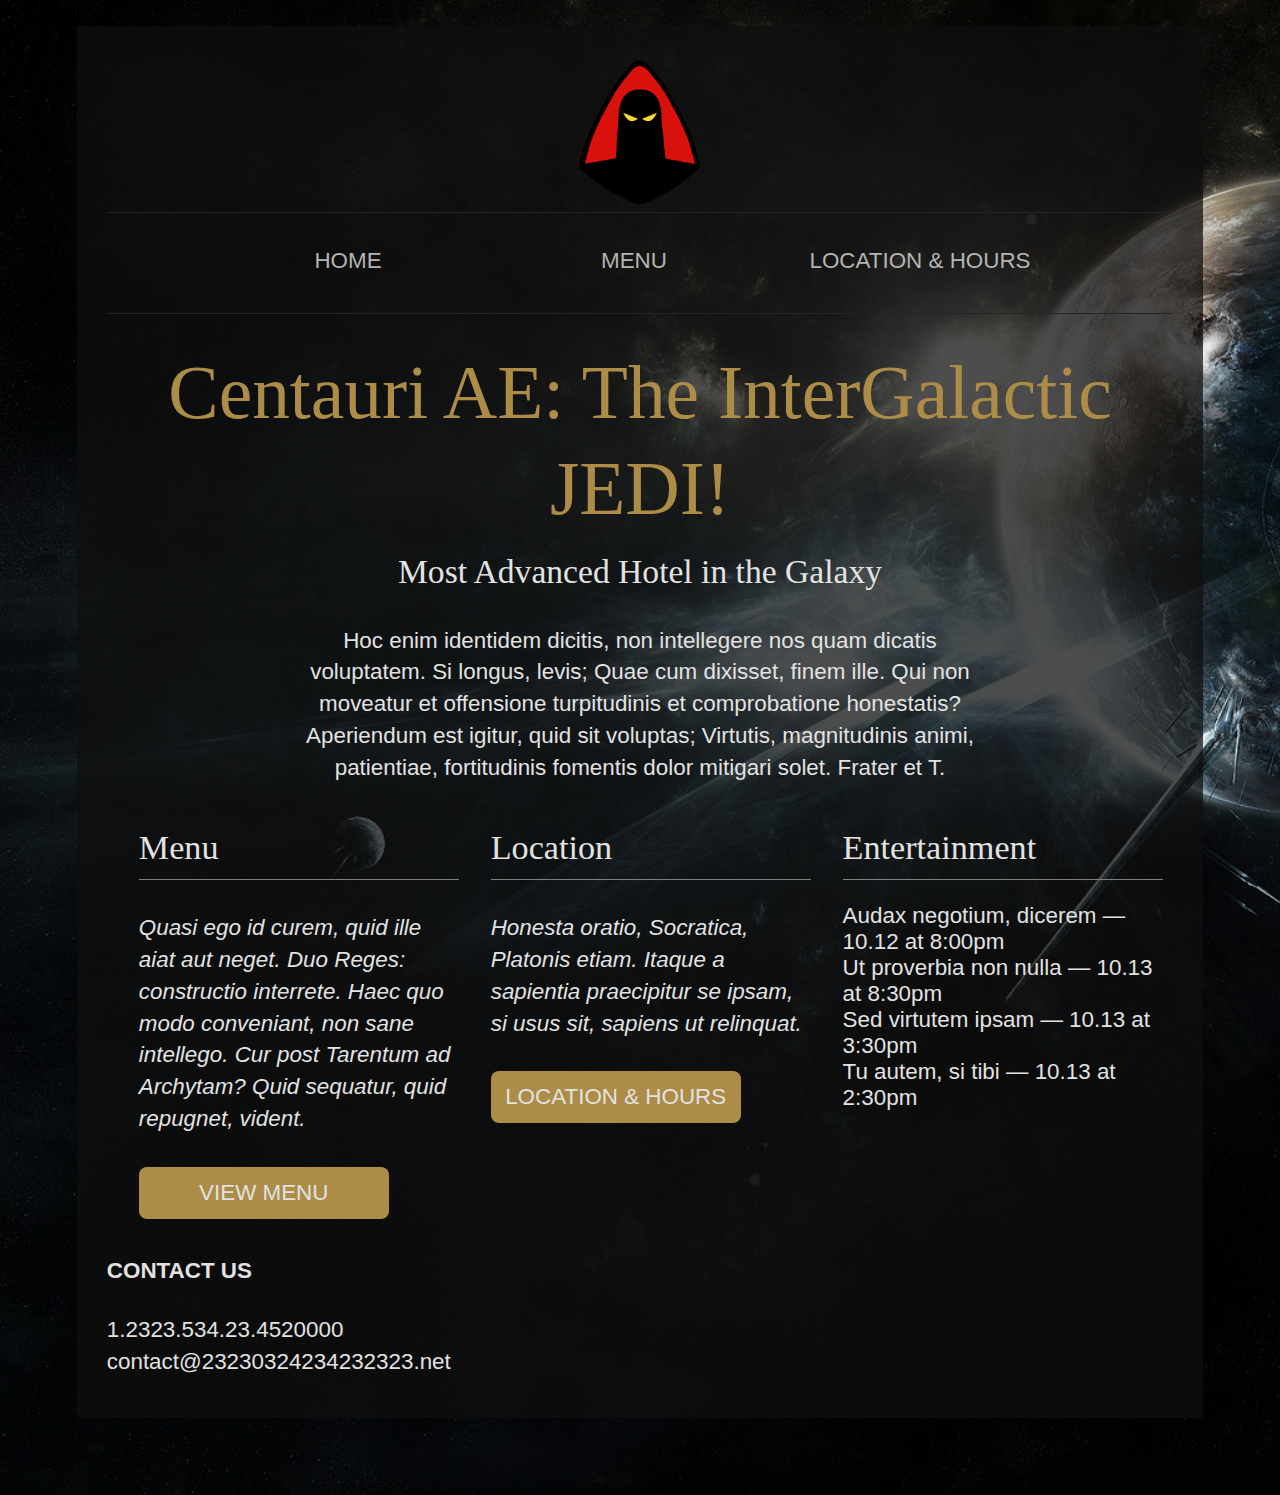
<file: index.html>
<!DOCTYPE html>
<html>
    <head>
        <title>Centauri AE Resort</title>
        <link href="styles/normalize.css" rel="stylesheet" type="text/css">
        <link href="styles/main.css" rel="stylesheet" type="text/css">
        
          <link href='http://fonts.googleapis.com/css?family=Alegreya+SC|Alegreya:400italic,400,700' rel='stylesheet' type='text/css'>
  
        <meta charset="utf-8">
    </head>
    <body>
            <div class="container">
            <header>
            <a href="index.html" class="logo"><img src="images/logo.png"></a>
            <nav class="main-navigation">
                <ul>
                    <li>
                        <a href="index.html" >Home</a>
                    </li>
                    <li><a href="menu.html"> Menu</a> </li>
                    <li><a href="location.html"> Location &amp; Hours </a> </li>

                </ul>
            </nav>
            </header>

            <div class="landing">
                <h1>Centauri AE: The InterGalactic JEDI!</h1>
                <h2>Most Advanced Hotel in the Galaxy</h2>
                <p>Hoc enim identidem dicitis, non intellegere nos quam dicatis voluptatem. Si longus, levis; Quae cum dixisset, finem ille. Qui non moveatur et offensione turpitudinis et comprobatione honestatis? Aperiendum est igitur, quid sit voluptas; Virtutis, magnitudinis animi, patientiae, fortitudinis fomentis dolor mitigari solet. Frater et T.</p>
            </div>

            <div class="featured-info">
                <h3>Menu</h3>
                <p>Quasi ego id curem, quid ille aiat aut neget. Duo Reges: constructio interrete. Haec quo modo conveniant, non sane intellego. Cur post Tarentum ad Archytam? Quid sequatur, quid repugnet, vident. </p>

                <p class="button"><a href="menu.html">View Menu</a></p>
            </div>

            <div class="featured-info">
                <h3 class="h3-location" id=h3-id-location>Location</h3>
                <p>Honesta oratio, Socratica, Platonis etiam. Itaque a sapientia praecipitur se ipsam, si usus sit, sapiens ut relinquat. </p>

                <p class="button" ><a href="location.html">Location &amp; Hours</a></p>
            </div>

            <div class="featured-info">
                <h3>Entertainment</h3>
                <ul>
                    <li>Audax negotium, dicerem &mdash; 10.12 at 8:00pm</li>
                    <li>Ut proverbia non nulla &mdash; 10.13 at 8:30pm</li>
                    <li>Sed virtutem ipsam &mdash; 10.13 at 3:30pm</li>
        <li>Tu autem, si tibi &mdash; 10.13 at 2:30pm</li>
                </ul>

            </div>



                      <footer>
                    <h4>CONTACT US</h4>

                    <p>1.2323.534.23.4520000</p>
                    <p>contact@23230324234232323.net</p>
                           </footer>
            </div>

       
    </body>


</html>
</file>
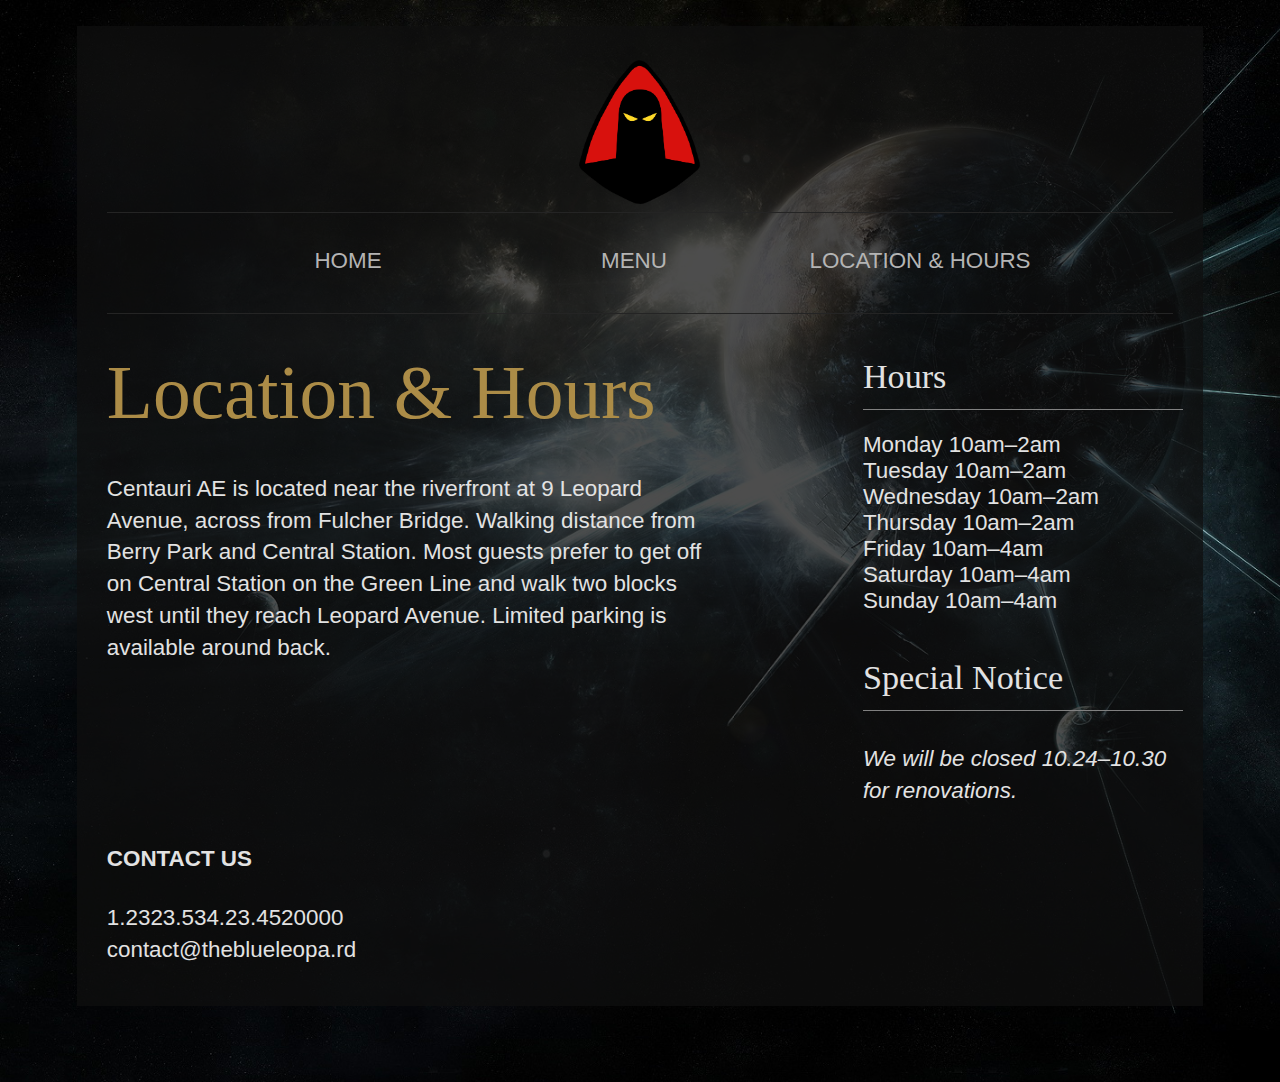
<file: location.html>
<!DOCTYPE html>
<html lang="en">
<head>
        <title>Centauri AE Resort</title>
    <link href="styles/normalize.css" rel="stylesheet" type="text/css">
        <link href="styles/main.css" rel="stylesheet" type="text/css">

      <link href='http://fonts.googleapis.com/css?family=Alegreya+SC|Alegreya:400italic,400,700' rel='stylesheet' type='text/css'>
        <meta charset="utf-8">
    </head>
<body class="location-page">
    <div class="container">
        <header>
        <a href="index.html" class="logo"><img src="images/logo.png"></a>
        <nav class="main-navigation">
            <ul>
                <li>
                    <a href="index.html" >Home</a>
                </li>
                <li><a href="menu.html"> Menu</a> </li>
                <li><a href="location.html"> Location &amp; Hours </a> </li>
            
            </ul>
        </nav>
        </header>

    <div class="landing">
        <h1>Location &amp; Hours</h1>

        <p>Centauri AE is located near the riverfront at 9 Leopard Avenue, across from Fulcher Bridge. Walking distance from Berry Park and Central Station. Most guests prefer to get off on Central Station on the Green Line and walk two blocks west until they reach Leopard Avenue.
        Limited parking is available around back.</p>
    </div>
   <aside class="sidebar">
       <div class="featured-info">
            <h3>Hours</h3>
            <ul>
            <li>Monday 10am&ndash;2am</li>
            <li>Tuesday 10am&ndash;2am</li>
            <li>Wednesday 10am&ndash;2am</li>
            <li>Thursday 10am&ndash;2am</li>
            <li>Friday 10am&ndash;4am</li>
            <li>Saturday 10am&ndash;4am</li>
            <li>Sunday 10am&ndash;4am</li>
            </ul>
       </div>
       <div class="featured-info">
            <h3>Special Notice</h3>
            <p>We will be closed 10.24&ndash;10.30 for renovations.</p>
       </div>
    </aside>

   
    <footer>
        <h4>Contact Us</h4>
        <p>1.2323.534.23.4520000</p>
        <p>contact@theblueleopa.rd</p>
    </footer>
    </div>
</body>
</html>
</file>
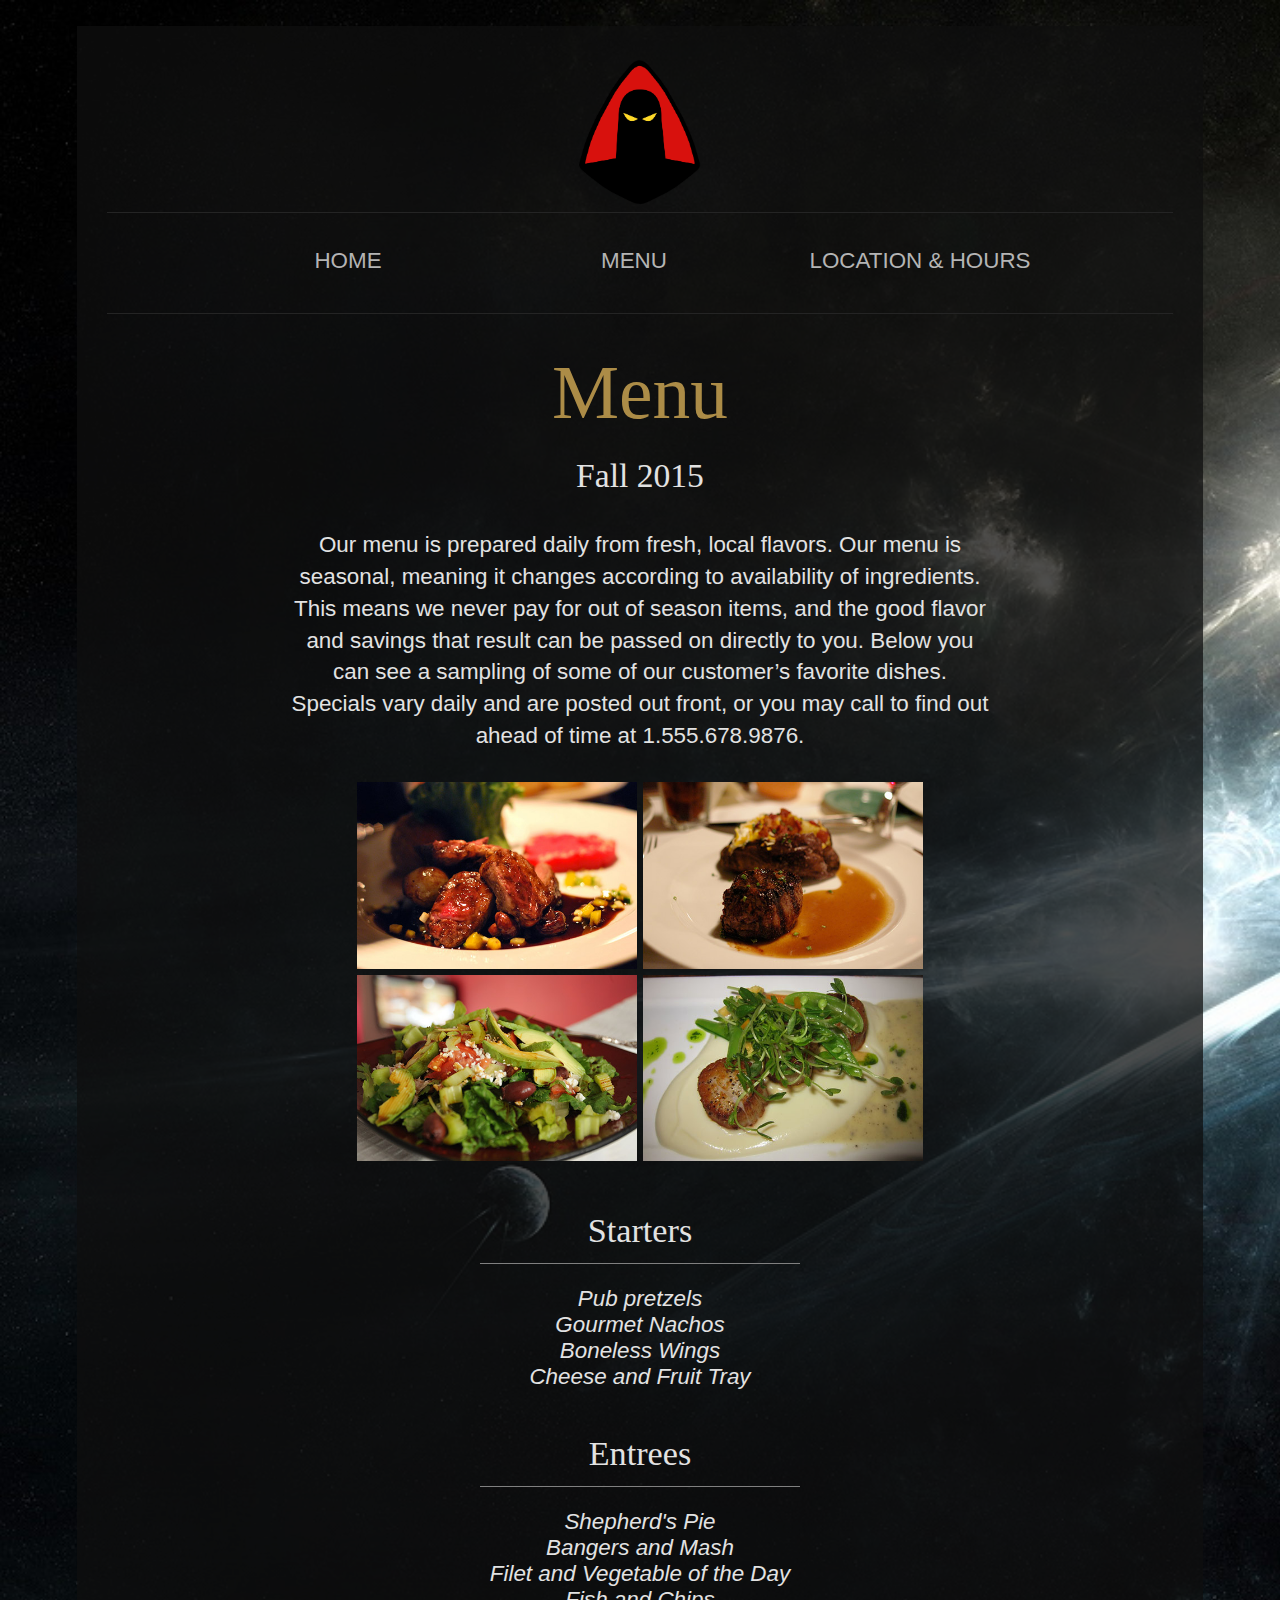
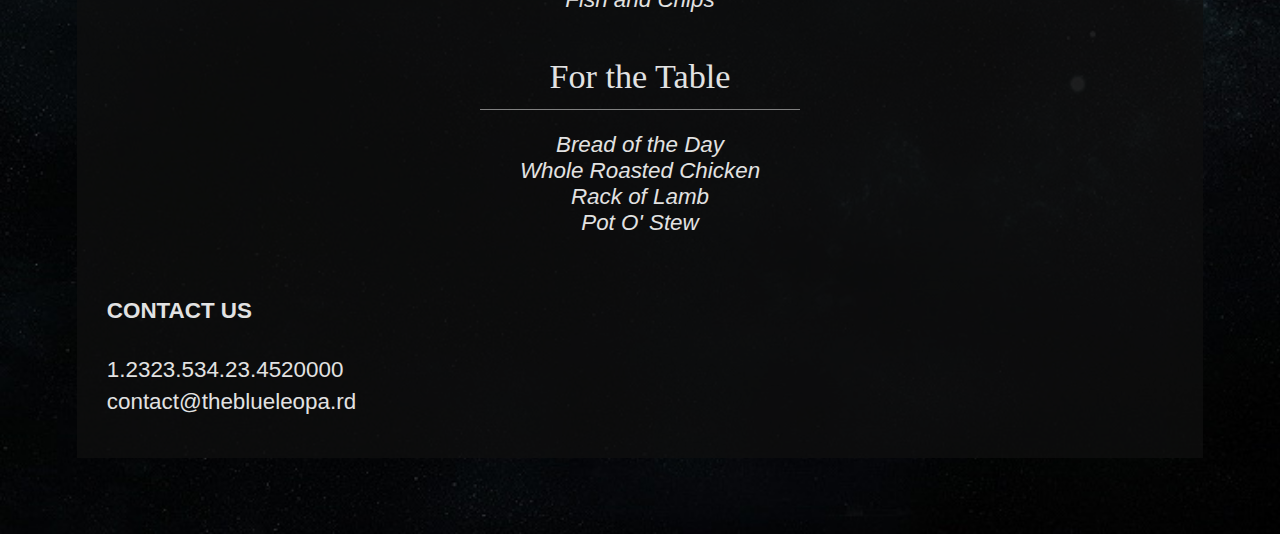
<file: menu.html>
<!DOCTYPE html>
<html lang="en">
<head>
        <title>Centauri AE Resort</title>
    <link href="styles/normalize.css" rel="stylesheet" type="text/css">
                <link href="styles/main.css" rel="stylesheet" type="text/css">

      <link href='http://fonts.googleapis.com/css?family=Alegreya+SC|Alegreya:400italic,400,700' rel='stylesheet' type='text/css'>
        <meta charset="utf-8">
    </head>
<body class="menu-page">
    <div class="container">
        <header>
        <a href="index.html" class="logo"><img src="images/logo.png"></a>
        <nav class="main-navigation">
            <ul>
                <li>
                    <a href="index.html" >Home</a>
                </li>
                <li><a href="menu.html"> Menu</a> </li>
                <li><a href="location.html"> Location &amp; Hours </a> </li>
            
            </ul>
        </nav>
        </header>
    <div class="landing">
        <h1>Menu</h1>
        <h2>Fall 2015</h2>
        <p>Our menu is prepared daily from fresh, local flavors. Our menu is seasonal, meaning it changes according to availability of ingredients. This means we never pay for out of season items, and the good flavor and savings that result can be passed on directly to you. Below you can see a sampling of some of our customer’s favorite dishes. Specials vary daily and are posted out front, or you may call to find out ahead of time at 1.555.678.9876.</p>
    </div>
    
    <div class="gallery">
        <img src="images/dinner-special.jpg" alt="dinner special">
        <img src="images/filet-dinner.jpg" alt="filet dinner">
        <img src="images/salad.jpg" alt="summer salad">
        <img src="images/scallops.jpg" alt="scallops">
    
    
    </div>
    
    
    <div class="featured-info">
        <h3>Starters</h3>

        <ul>
        <li>Pub pretzels</li>
        <li>Gourmet Nachos</li>
        <li>Boneless Wings</li>
        <li>Cheese and Fruit Tray</li>
        </ul>
    </div>

    <div class="featured-info">
        <h3>Entrees</h3>
        <ul>
        <li>Shepherd's Pie</li>
        <li>Bangers and Mash</li>
        <li>Filet and Vegetable of the Day</li>
        <li>Fish and Chips</li>
        </ul>
    </div>
    <div class="featured-info">
        <h3>For the Table</h3>
        <ul>
        <li>Bread of the Day</li>
        <li>Whole Roasted Chicken</li>
        <li>Rack of Lamb</li>
        <li>Pot O' Stew</li>
        </ul>
    </div>


    <footer>
        <h4>Contact Us</h4>

        <p>1.2323.534.23.4520000</p>
        <p>contact@theblueleopa.rd</p>
    </footer>

    </div>
</body>
</html>
</file>
<file: styles/main.css>
/* ---------------------------------------------------
                     COLOR GUIDE

GOLD: rgb(172, 140, 71)
WHITE: rgb(226, 226, 226)
GREY: rgb(128,128,128)
BLACK: rgb(15,15,15)
      rgba(15,15,15, 0.74)

----------------------------------------------------*/

/* ---------------------------------------------------
                      GLOBAL STYLES
----------------------------------------------------*/
body {
  font-size: 19px;
  font-family: "cronos-pro", calibri, candara, "segoe UI", Optima, Arial, sans-serif;
  color: rgb(226,226,226);
  background: #0f0f0f;
  background-image: url(../images/background.jpg);
  background-repeat: no-repeat;
  background-size: cover;
  padding: 2% 6% 6% 6%;
}

@media screen and (min-width: 750px){
  body {
    font-size: 1.4em;
  }
} /* media query for 750px  */


.container {
  background: rgb(15,15,15); /* IE8 */
  background: rgba(15,15,15,0.74);
  padding: 30px;
}

h1, h2, h3 {
  font-family: "double-pica-sc", Garamond, "Baskerville Old Face", "Times New Roman", serif;
  font-weight: normal;
}

h1 {
  font-size: 3.3684em;
  line-height: 1.2656em;
  margin-top: 0.4219em;
  margin-bottom: 0;
  color: rgb(172, 140, 71);
}

h2 {
  font-size: 1.5em;
  line-height: 1.2558em;
  margin: 0.4219em auto 0.4219em auto;
}

h3 {
  font-size: 1.5263em;
  font-weight: normal;
  line-height: 1.8621em;
  margin-top: 0.9310em;
  margin-bottom: 0;
}

p {
  font-size: 1em;
  line-height: 1.4211em;
  margin-top: 1.4211em;
  margin-bottom: 0;
  font-weight: 100;
  max-width: 700px;
}

li {
  font-weight: 100;
}

img {
  width: 100%;
}

a:link {
  color: rgb(172,140,71);
}

  a:visited {
    color: rgb(100, 81, 41);
  }

  a:hover {
    color: rgb(224, 182, 90);
  }

  a:active {
    color: rgb(252, 217, 142);
  }

.button {
  background-color: rgb(172,140,71);
  border-radius: 8px;
  max-width: 250px;
}

  .button a {
    color: rgb(226, 226, 226);
    text-decoration: none;
    font-style: normal;
    text-transform: uppercase;
    text-align: center;
    display: block;
    padding: 10px 0;
  }

  .button a:hover {
    background-color: rgb(119, 97, 48);
    border-radius: 8px;
  }

.featured-info h3 {
  border-bottom: 1px solid rgb(128,128,128);
}

.featured-info p {
  font-style: italic;
}

.featured-info ul {
  list-style: none;
  padding-left: 0;
}

@media screen and (min-width: 1050px){
  .featured-info {
    float: left;
    width: 30%;
    margin-left: 3%;
  }
} /* media query for 1050px  */

.gallery {
  margin-top: 30px;
}

  .gallery img {
    width: 500px;
  }

@media screen and (min-width: 600px) {
  
  .gallery {
    width: 446px;
    margin-left: auto;
    margin-right: auto;
  }
  
    .gallery img {
      max-width: 220px;
    }
  
  
} /* media query for 600px */

@media screen and (min-width: 1050px) {
  
  .gallery {
    width: 567px;
    margin-left: auto;
    margin-right: auto;
  }
  
    .gallery img {
      max-width: 280px;
    }
  
  
} /* media query for 600px */

@media screen and (min-width: 750px) {
  
  .landing {
    text-align: center;
  }
  
    .landing p {
      margin-left: auto;
      margin-right: auto;
    }

} /* media query for 750px  */


/* ---------------------------------------------------
                      LOGO STYLES
----------------------------------------------------*/
.logo {
  display: block;
  margin: 0 auto;
  width: 150px;
}

  .logo img {
    width: 150px;
  }

/* ---------------------------------------------------
                MAIN NAVIGATION STYLES
----------------------------------------------------*/

.main-navigation ul {
  padding-left: 0;
}

.main-navigation li {
  list-style: none;
  text-align: center;
  margin: 20px 0;
}

.main-navigation a {
  display: block;
  padding: 15px 10px;
  text-decoration: none;
  text-transform: uppercase;
  background: rgba(67,67,67,0.17);
  color: rgb(180,180,180);
}

  .main-navigation a:visited {
    color: rgb(106,106,106);
  }

  .main-navigation a:hover {
    color: rgb(255,255,255);
    transition: .5s color;
    background: rgba(62, 61, 61, 0.51);
  }

  .main-navigation a:active {
    color: rgb(172,140,71);
  }

@media screen and (min-width: 750px){
  
  .main-navigation {
    min-height: 100px;
    border-top: 1px solid rgb(36,36,36);
    border-bottom: 1px solid rgb(36,36,36);
  } /* media query for 750px  */
  
  .main-navigation ul {
    max-width: 950px;
    margin: 0 auto;
  }
  
    .main-navigation li {
      float: left;
      margin-left: 20px;
      width: 28%;
    }
  
    .main-navigation a {
      background: none;
    }
  
      .main-navigation a:hover {
        background: none;
      }
} /* media query for 750px  */

@media screen and (min-width: 880px){
  
  .main-navigation ul {
    position: relative;
    right: -30px ;
  }
  
}/* media query for 880px  */

/* ---------------------------------------------------
                   MENU PAGE STYLES
----------------------------------------------------*/
.menu-page .featured-info ul {
   font-style: italic;
}

.menu-page .featured-info {
  float: none;
  text-align: center;
  max-width: 400px;
  margin-left: auto;
  margin-right: auto;
}
/* ---------------------------------------------------
             LOCATION & HOURS PAGE STYLES
----------------------------------------------------*/
@media screen and (min-width: 1050px){
  
  .location-page .featured-info {
    float: none;
    width: 100%;
  }
  
  .location-page .landing {
    float: left;
    text-align: left;
    width: 56%;
  }
  
    .location-page .landing p {
      margin-left: 0;
      margin-right: 0;
    }
  .location-page .sidebar {
    float: right;
    width: 30%;
  }
}
/* ---------------------------------------------------
                GLOBAL FOOTER STYLES
----------------------------------------------------*/

footer {
  padding: 10px 0;
  clear: both;
}

  footer h4 {
    text-transform: uppercase;
  }

  footer p {
    margin: 0;
  }
</file>
